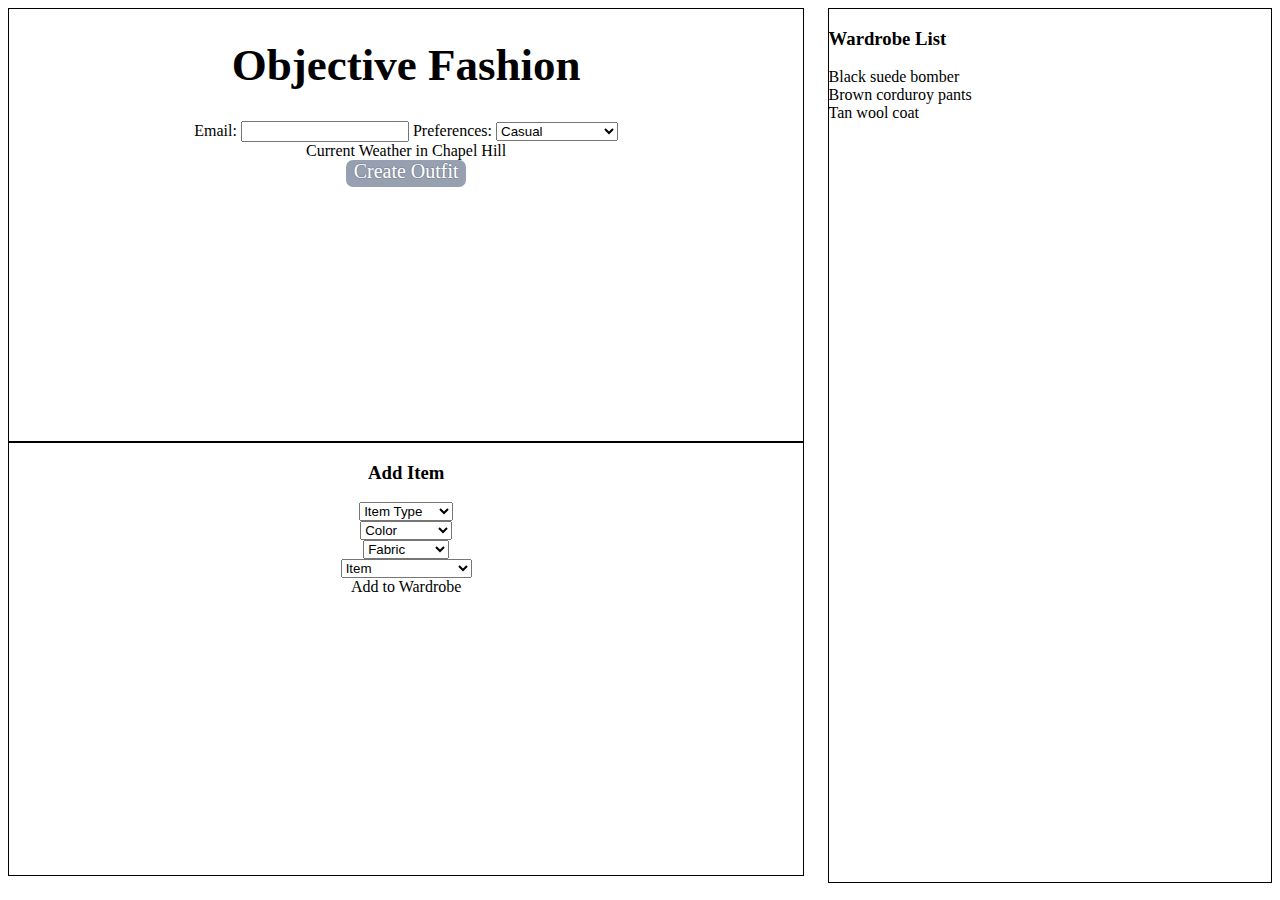
<file: objective_fashion/index.html>
<!DOCTYPE html>

<html>
<head>
    <title>Objective Fashion</title>
    <link type="text/css" rel="stylesheet" title="default" href="stylesheet.css"/>
    <script src="//ajax.googleapis.com/ajax/libs/jquery/2.1.1/jquery.min.js"></script>
    <script>
	$(document).ready(function(){
            $("#user_info_panel").css("height", window.innerHeight * 0.48);
            $("#add_item_panel").css("height", window.innerHeight * 0.48);
            $("#wardrobe_list").css("height", window.innerHeight * 0.97);
        });
    </script>
</head>
    
<body>
    <div id="left_panels">
    <div id="user_info_panel">
        <h1>Objective Fashion</h1>
        <label for="email">Email: </label>
        <input type="text" name="email" id="email_input"/>
        <label for="formality">Preferences:</label>
        <form id="preferences_selector">
            <select>
            <option value="casual">Casual</option>
            <option value="smart_casual">Smart Casual</option>
            <option value="bizcaz">Business Casual</option>
            <option value="formal">Formal</option>
            </select>
        </form>
        <div>Current Weather in Chapel Hill</div>
        <div id="outfit_submit">Create Outfit</div>
    </div>
    <div id="add_item_panel">
        <h3>Add Item</h3>
        <form>
            <select>
            <option value="casual">Item Type</option>
            <option value="accessories">Accessories</option>
            <option value="bottoms">Bottoms</option>
            <option value="singletons">One Piece</option>
            <option value="outerwear">Outerwear</option>
            <option value="tops">Tops</option>
            <option value="shoes">Shoes</option>
            <option value="socks">Socks</option>
            </select>
        </form>
        <form>
            <select>
            <option value="color">Color</option>
            <option value="blue">Blue</option>
            <option value="black">Black</option>
            <option value="brown">Brown</option>
            <option value="burgundy">Burgundy</option>
            <option value="dark_blue">Dark Blue</option>
            <option value="dark_green">Dark Green</option>
            <option value="gold">Gold</option>
            <option value="green">Green</option>
            <option value="grey">Grey</option>
            <option value="light_blue">Light Blue</option>
            <option value="light_green">Light Green</option>
            <option value="orange">Orange</option>
            <option value="pink">Pink</option>
            <option value="purple">Purple</option>
            <option value="red">Red</option>
            <option value="silver">Silver</option>
            <option value="tan">Tan</option>
            <option value="yellow">Yellow</option>
            <option value="white">White</option>
            </select>
        </form>
        <form>
            <select>
            <option value="casual">Fabric</option>
            <option value="broadcloth">Broadcloth</option>
            <option value="canvas">Canvas</option>
            <option value="chino">Chino</option>
            <option value="cotton">Cotton</option>
            <option value="denim">Denim</option>
            <option value="flannel">Flannel</option>
            <option value="fleece">Fleece</option>
            <option value="leather">Leather</option>
            <option value="oxford">Oxford</option>
            <option value="pinpoint">Pinpoint</option>
            <option value="suede">Suede</option>
            <option value="wool">Wool</option>
            
            </select>
        </form>
        <form id="item_selector">
            <select>
            <option value="casual">Item</option>
            <option>Fill this with jquery</option>
            </select>
        </form>
        <div id="add_to_wardrobe_button">Add to Wardrobe</div>
    </div>
    </div>
    
    <div id="wardrobe_list">
        <h3>Wardrobe List</h3>
        <div id="wardrobe_holder">
            <div class="wardrobe_item">Black suede bomber</div>
            <div class="wardrobe_item">Brown corduroy pants</div>
            <div class="wardrobe_item">Tan wool coat</div>
        </div>
    </div>
</body>
</html>
</file>
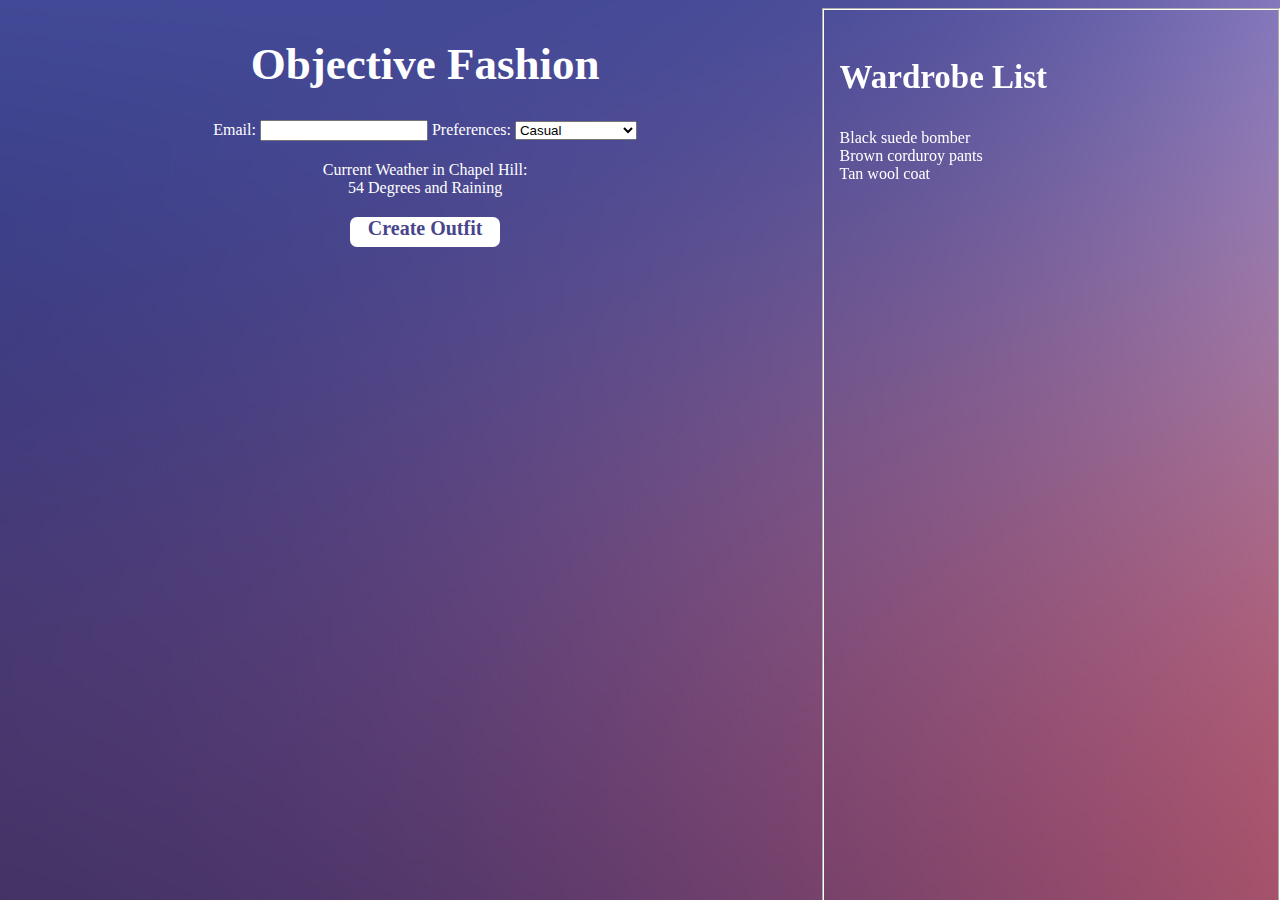
<file: objective_fashion/html/index.html>
<!DOCTYPE html>

<html>
<head>
    <title>Objective Fashion</title>
    <link type="text/css" rel="stylesheet" title="default" href="stylesheet.css"/>
    <script src="//ajax.googleapis.com/ajax/libs/jquery/2.1.1/jquery.min.js"></script>
    <script>
	$(document).ready(function(){
            $("#user_info_panel").css("height", window.innerHeight * 0.48);
            $("#add_item_panel").css("height", window.innerHeight * 0.48);
            $("#wardrobe_list").css("height", window.innerHeight * 0.97);
	    $("#add_to_wardrobe_button").click(function(){
		var $item = $("#category").val() + $("#color").val() + $("#material").val();
		$("wardrobe_holder").append('<>') //attempting to add a new div via appending
	    })
        });
	alert('test');
    </script>
</head>
    
<body>
    <div id="left_panels">
	<div id="user_info_panel">
	    <h1>Objective Fashion</h1>
	    
	    <label for="email">Email: </label>
	    <input type="text" name="email" id="email_input"/>
	    <label for="formality">Preferences:</label>
	    <form id="preferences_selector">
	    <select>
	        <option value="casual">Casual</option>
	        <option value="smart_casual">Smart Casual</option>
	        <option value="bizcaz">Business Casual</option>
	        <option value="formal">Formal</option>
            </select>
	    </form>
	    <div id="weather_panel">Current Weather in Chapel Hill:<br>54 Degrees and Raining</div>
	    <div id="outfit_submit"><span>Create Outfit</span></div>
	</div>
    </div>
<div id="right_panels">
    <div id="wardrobe_list">
        <h3>Wardrobe List</h3>
        <div id="wardrobe_holder">
            <div class="wardrobe_item">Black suede bomber</div>
            <div class="wardrobe_item">Brown corduroy pants</div>
            <div class="wardrobe_item">Tan wool coat</div>
	  
	   
        </div>
    </div>
    
    <div id="add_item_panel">
        <h3>Add Item</h3>
        <form id=category>
            <select>
            <option value="casual">Item Type</option>
            <option value="accessories">Accessories</option>
            <option value="bottoms">Bottoms</option>
            <option value="singletons">One Piece</option>
            <option value="outerwear">Outerwear</option>
            <option value="tops">Tops</option>
            <option value="shoes">Shoes</option>
            <option value="socks">Socks</option>
            </select>
        </form>
        <form id=color>
            <select>
            <option value="color">Color</option>
            <option value="blue">Blue</option>
            <option value="black">Black</option>
            <option value="brown">Brown</option>
            <option value="burgundy">Burgundy</option>
            <option value="dark_blue">Dark Blue</option>
            <option value="dark_green">Dark Green</option>
            <option value="gold">Gold</option>
            <option value="green">Green</option>
            <option value="grey">Grey</option>
            <option value="light_blue">Light Blue</option>
            <option value="light_green">Light Green</option>
            <option value="orange">Orange</option>
            <option value="pink">Pink</option>
            <option value="purple">Purple</option>
            <option value="red">Red</option>
            <option value="silver">Silver</option>
            <option value="tan">Tan</option>
            <option value="yellow">Yellow</option>
            <option value="white">White</option>
            </select>
        </form>
        <form id=material>
            <select>
            <option value="casual">Fabric</option>
            <option value="broadcloth">Broadcloth</option>
            <option value="canvas">Canvas</option>
            <option value="chino">Chino</option>
            <option value="cotton">Cotton</option>
            <option value="denim">Denim</option>
            <option value="flannel">Flannel</option>
            <option value="fleece">Fleece</option>
            <option value="leather">Leather</option>
            <option value="oxford">Oxford</option>
            <option value="pinpoint">Pinpoint</option>
            <option value="suede">Suede</option>
            <option value="wool">Wool</option>
            
            </select>
        </form>
        <form id="item_selector">
            <select>
            <option value="casual">Item</option>
            <option>Fill this with jquery</option>
            </select>
        </form>
	<div id="add_to_wardrobe_button">Add to Wardrobe</div>
    </div>
</div>
</body>
</html>
</file>
<file: objective_fashion/stylesheet.css>
#add_item_panel {
    border: 1px solid black;
}
#email_input {
    width: 160px;
}
#left_panels {
    float: left;
    text-align: center;
    width: 63%;
}
#outfit_submit {
    background: #97a0b1;
    border-radius: 7px;
    cursor: pointer;
    color: white;
    font-size: 20px;
    height: 27px;
    margin-left: auto;
    margin-right: auto;
    text-shadow: 1px 0px #868f9d, 0px 1px #868f9d, -1px 0px #868f9d, 0px -1px #868f9d;
    width: 120px;
}
#preferences_selector {
    display: inline;
}
#wardrobe_list {
    border: 1px solid black;
    float: right;
    width: 35%;
}

#user_info_panel {
    border: 1px solid black;
}

#user_info_panel h1 {
    font-size: 45px;
}
</file>
<file: objective_fashion/html/stylesheet.css>
@font-face {
    font-family: dubiel;
    src: url(./fonts/DUBIEL.TTF);
}

body {
    font-family: Lucida Sans Unicode;
    color: white;
    background-image: url(./images/4.jpg);
    background-color: black;
}

h3 {
    font-size: 33px;
}

span {
    color: #48458C;
}


#right_panels {
   position: fixed;
   right: 0px;
    
    width: 33%;
    float: right;
    border: 2px white groove;
    /*height: 800px;*/
    padding: 1em;
}

#right_panels div {
    width: 100%;
}

#add_item_panel {
    /*border: 1px solid black;*/
    float: right;
    
}

#add_item_panel form {
    display: inline;
}

#add_to_wardrobe_button {
    cursor: pointer;
    font-weight: bold;
}

#email_input {
    width: 160px;
}
#left_panels {
    float: left;
    text-align: center;
    width: 66%;
}
#outfit_submit {
    background: white;
    border-radius: 7px;
    cursor: pointer;
    color: black;
    font-size: 20px;
    font-weight: bold;
    height: 30px;
    width: 150px;
    margin-left: auto;
    margin-right: auto;
    margin-top: 20px;
    /*text-shadow: 1px 0px #868f9d, 0px 1px #868f9d, -1px 0px #868f9d, 0px -1px #868f9d;*/
    
}
#preferences_selector {
    display: inline;
}
#wardrobe_list {
   position: ;
    right: 0px;
    padding-bottom: 1em;
    border-bottom: 1px white groove;
    float: right;
    width: 35%;
}

#user_info_panel {
    /*border: 1px solid black;*/
}

#user_info_panel h1 {
    font-size: 45px;
}
#weather_panel {
    margin-top: 20px;
}
</file>
